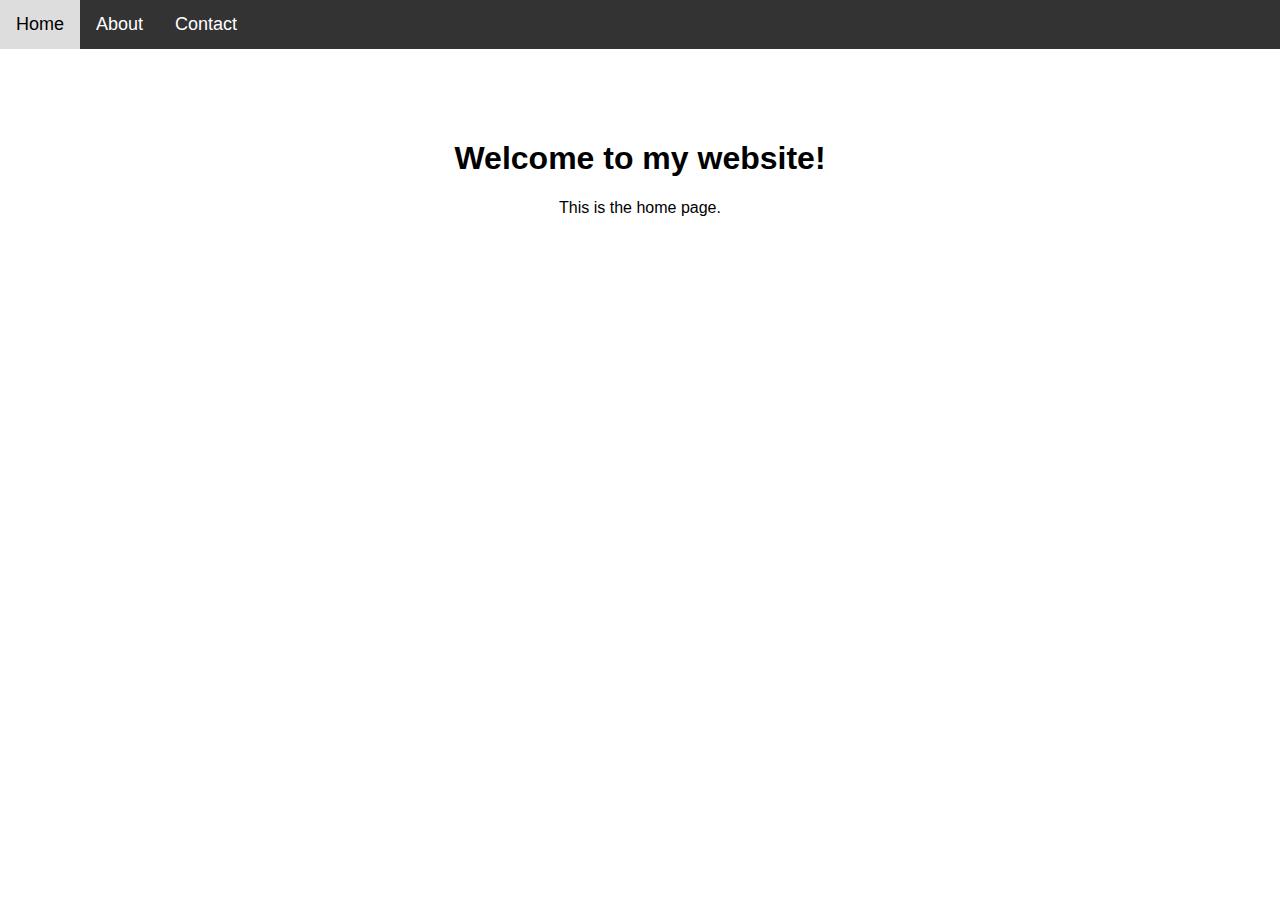
<file: static/index.html>
<!DOCTYPE html>
<html>
  <head>
    <link rel="stylesheet" href="styles.css" type="text/css" />
    <title>Web (C)erver</title>
  </head>
  <body>
    <nav>
      <a href="/">Home</a>
      <a href="/about">About</a>
      <a href="/contact">Contact</a>
    </nav>
    <div class="content">
      <h1>Welcome to my website!</h1>
      <p>This is the home page.</p>
    </div>
  </body>
</html>
</file>
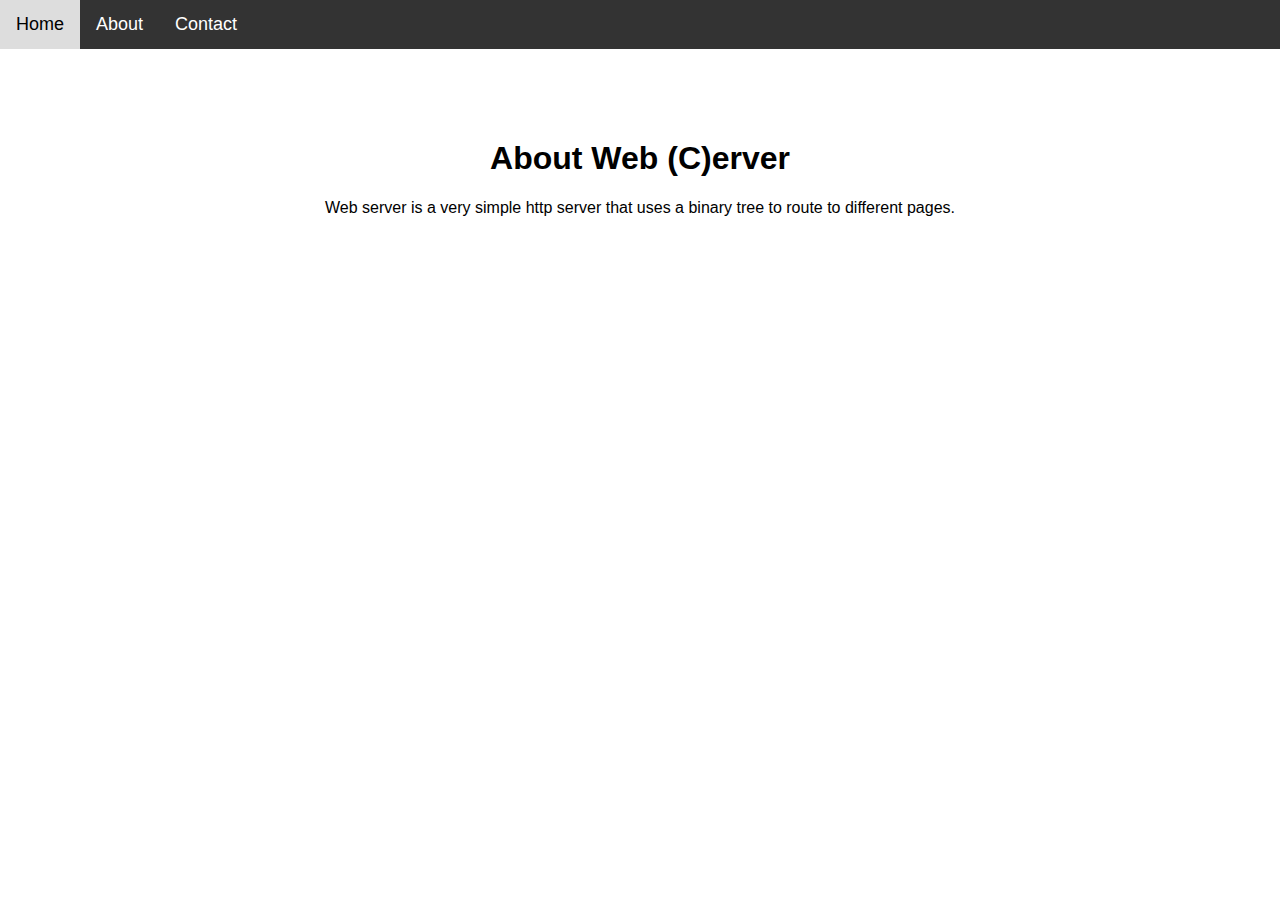
<file: static/about.html>
<!DOCTYPE html>
<html>
  <head>
    <link rel="stylesheet" href="styles.css" type="text/css" />
    <title>Web (C)erver</title>
  </head>
  <body>
    <nav>
      <a href="/">Home</a>
      <a href="/about">About</a>
      <a href="/contact">Contact</a>
    </nav>
    <div class="content">
      <h1>About Web (C)erver</h1>
      <p>Web server is a very simple http server that uses a binary tree to route to different pages.</p>
    </div>
  </body>
</html>
</file>
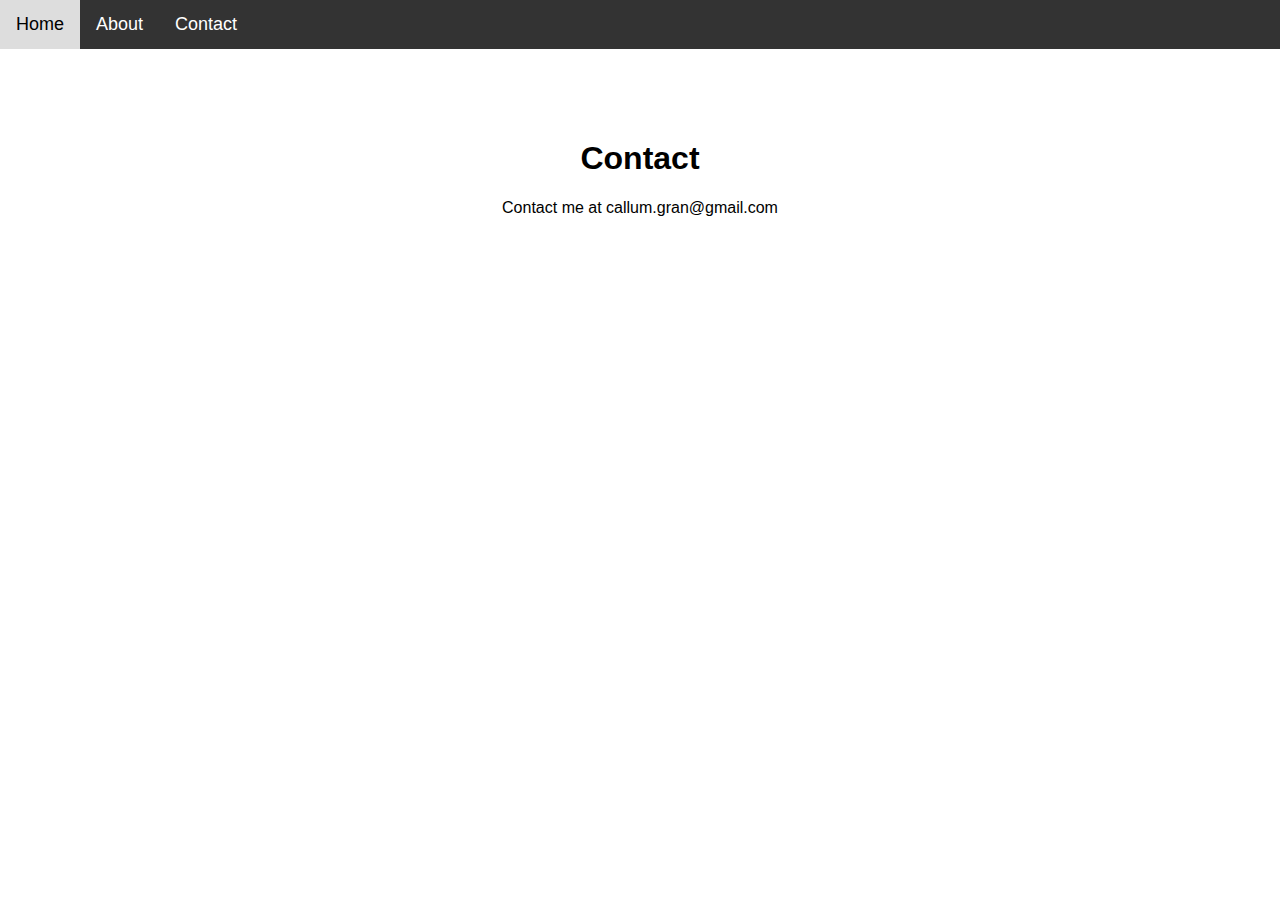
<file: static/contact.html>
<!DOCTYPE html>
<html>
  <head>
    <link rel="stylesheet" href="styles.css" type="text/css" />
    <title>Web (C)erver</title>
  </head>
  <body>
    <nav>
      <a href="/">Home</a>
      <a href="/about">About</a>
      <a href="/contact">Contact</a>
    </nav>
    <div class="content">
      <h1>Contact</h1>
      <p>Contact me at callum.gran@gmail.com</p>
    </div>
  </body>
</html>
</file>
<file: static/styles.css>
nav {
    background-color: #333;
    overflow: hidden;
}

nav a {
    float: left;
    color: white;
    text-align: center;
    padding: 14px 16px;
    text-decoration: none;
    font-size: 18px;
}

nav a:hover {
    background-color: #ddd;
    color: black;
}

body {
    margin: 0;
    font-family: Arial, Helvetica, sans-serif;
}

.content {
    padding: 20px;
    margin-top: 50px;
    text-align: center;
}
</file>
